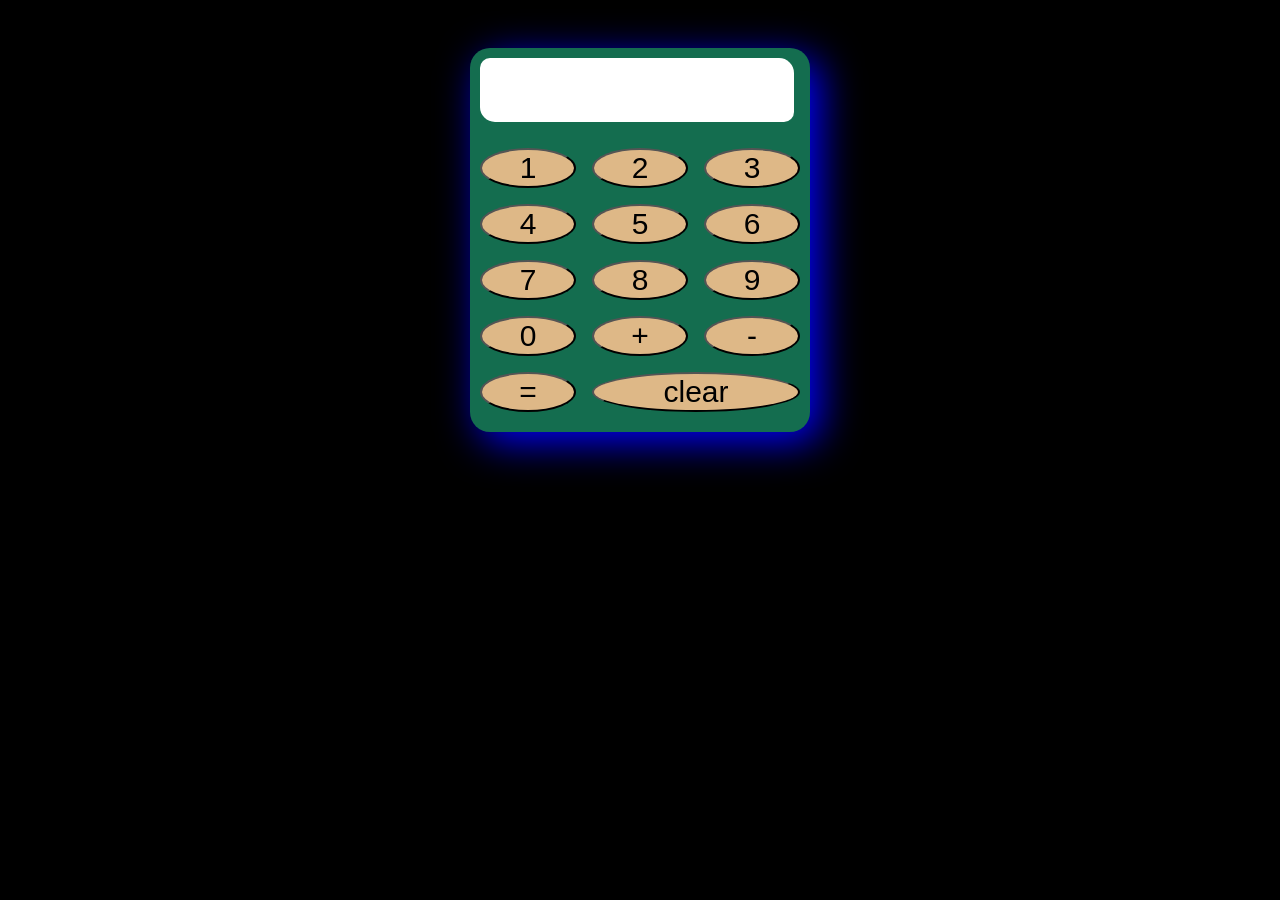
<file: index.html>
<!DOCTYPE html>
<html lang="en">
<head>
    <meta charset="UTF-8">
    <meta name="viewport" content="width=device-width, initial-scale=1.0">
    <link rel="stylesheet" href="cal.css">
    <script defer src="real.js"></script>
    <title>Calculator</title>
</head>
<body>
    <div class="cal">
        <div class="input">
            <input type="text">
        </div>
        <div class="button">
                <button value="1">1</button>
                <button value="2">2</button>
                <button value="3">3</button>
                <button value="4">4</button>
                <button value="5">5</button>
                <button value="6">6</button>
                <button value="7">7</button>
                <button value="8">8</button>
                <button value="9">9</button>
                <button value="0">0</button><button value="+">+</button>
                <button value="-">-</button>
                <button value="">=</button>
                <button value="" id="clear">clear</button>
        </div>
    </div>
</body>
</html>
</file>
<file: cal.css>
body{
    background-color: black;
}
.cal{
    background-color: rgb(20, 109, 79);
    max-width: 320px;
    max-height: 450px;
    padding: 10px 10px 20px 10px;
    border-radius: 20px;
    box-shadow: 10px 10px 40px blue;
    margin: 3rem auto;
}
input{
    font-size: 40px;
    margin-bottom: 10px ;
    padding :7px;
    width: 300px;
    height: 50px;
    border-radius: 10px 15px;
    border: none;
}
.button {
    display: grid;
    grid-template-columns: repeat(3, 1fr);
    gap: 1rem;
    padding: 1rem 0rem 0rem 0rem;
}
button{
    /* height: 50px;
    width: 50px; */
    background-color: burlywood;
    border-radius: 100%;
    font-size: 30px;
}
#clear{
    grid-column: 2/4;
}
</file>
